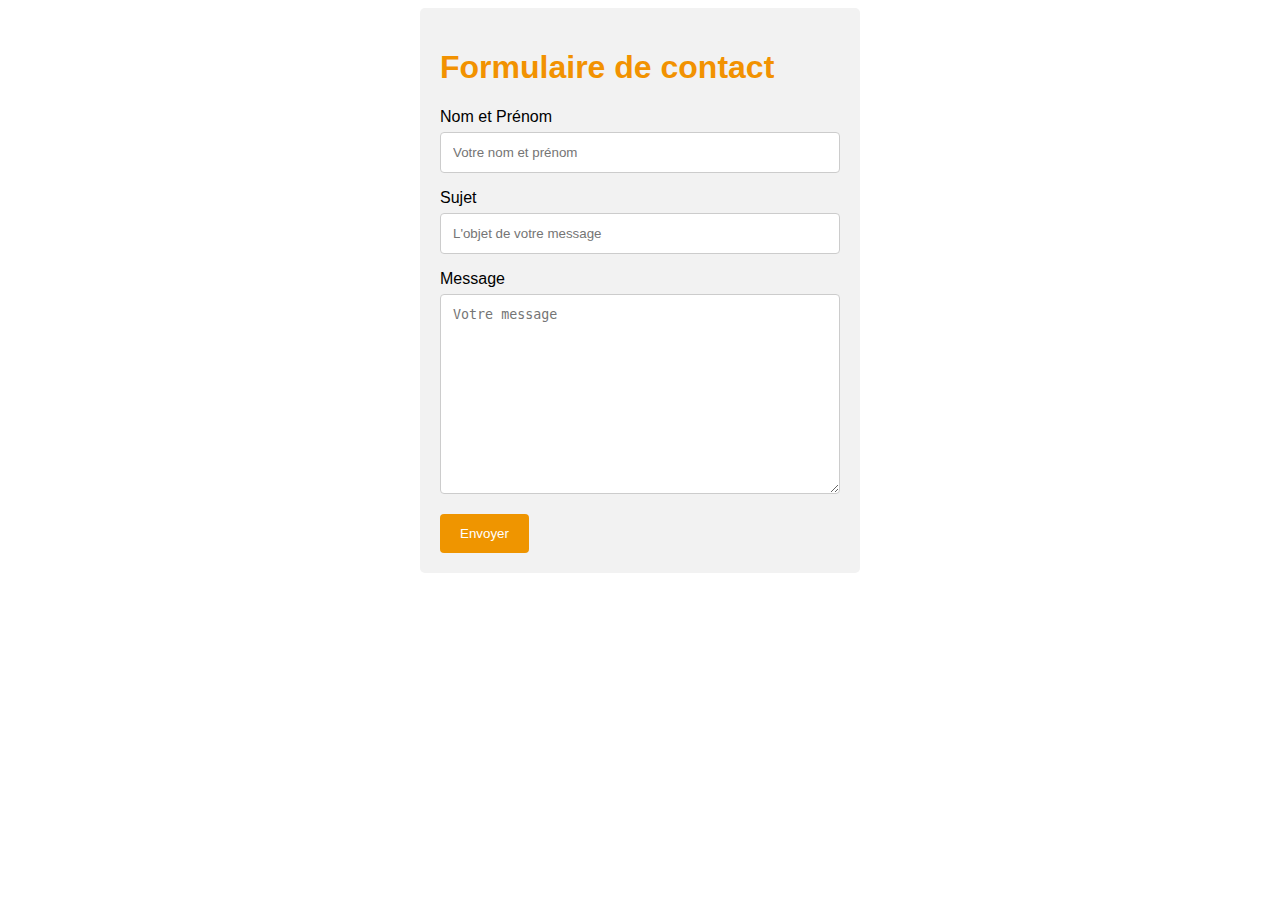
<file: Contact/Contactez-nous/formulaire-de-contact/formulaire.html>
<!DOCTYPE html>
<html lang="en">
<head>
    <meta charset="UTF-8">
    <meta name="viewport" content="width=device-width, initial-scale=1.0">
    <link rel="stylesheet" href="formulaire.css">
    <title>Document</title>
</head>
<body>
    <div class="container">
        <h1>Formulaire de contact</h1>
        <form action="">
          <label for="fname">Nom et Prénom</label>
          <input type="text" id="fname" name="firstname" placeholder="Votre nom et prénom">
      
          <label for="sujet">Sujet</label>
          <input type="text" id="sujet" name="sujet" placeholder="L'objet de votre message">
      
          <label for="subject">Message</label>
          <textarea id="subject" name="subject" placeholder="Votre message" style="height:200px"></textarea>
      
          <input type="submit" value="Envoyer">
        </form>
      </div>
</body>
</html>
</file>
<file: Contact/Contactez-nous/formulaire-de-contact/formulaire.css>
body {font-family: Verdana, Geneva, Tahoma, sans-serif;
    padding: 0px;}
  
  input[type=text], textarea, input[type=email] {
    width: 100%;
    padding: 12px;
    border: 1px solid #ccc;
    border-radius: 4px;
    box-sizing: border-box;
    margin-top: 6px;
    margin-bottom: 16px;
    margin-right: 0px;
    margin-left: 0px;
    resize: vertical;
  }
  label{margin-right: 0px;
    margin-left: 0px;
    width: 100%;}
  
  input[type=submit] {
    background-color: #EF9500;
    color: white;
    padding: 12px 20px;
    border: none;
    border-radius: 4px;
    cursor: pointer;
  }
  
  input[type=submit]:hover {
    background-color: #1872D9;
  }
  
  .container {
    /* Ajouter box-sizing */
    box-sizing : border-box;
    border-radius:5px;
    background-color:#f2f2f2;
    padding:20px;
    width: 100%;
    /* redéfinition 400 + 2*20 */
    max-width: 440px;
    margin:0 auto;
  }
  h1  {
    color: rgb(242, 146, 1);
    width: 100%;
  }
</file>
